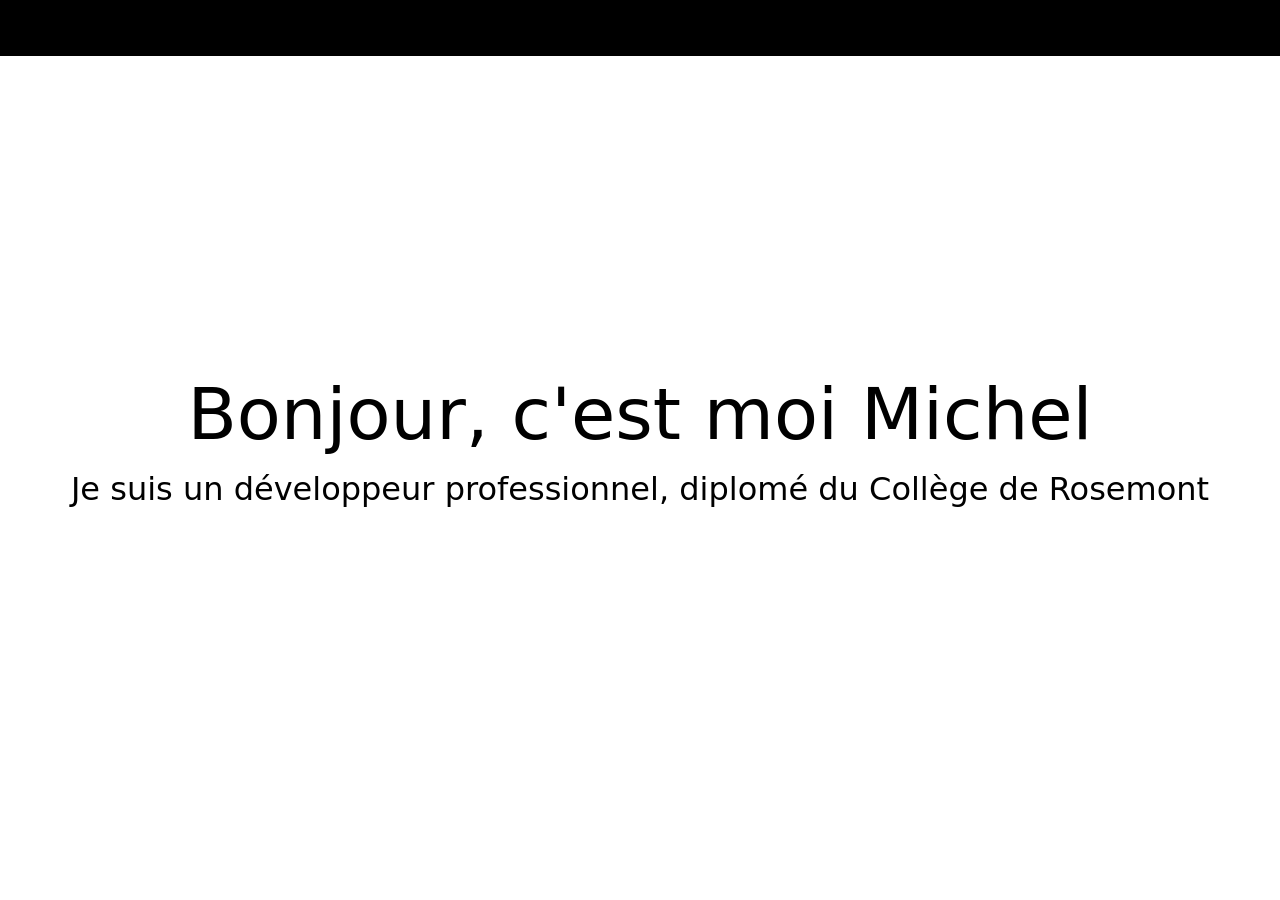
<file: docs/2_image_represenative.html>
<!DOCTYPE html>
<html lang="en">

<head>
    <meta charset="UTF-8">
    <meta http-equiv="X-UA-Compatible" content="IE=edge">
    <meta name="viewport" content="width=device-width, initial-scale=1.0">
    <!-- linking css file -->
    <link rel="stylesheet" href="css/style.css">
    <!-- bootstrap CDN -->
    <link href="https://cdn.jsdelivr.net/npm/bootstrap@5.1.3/dist/css/bootstrap.min.css" rel="stylesheet">
    <script src="https://cdn.jsdelivr.net/npm/bootstrap@5.1.3/dist/js/bootstrap.bundle.min.js"></script>
    <title>Portfolio Site Web</title>
</head>



<body>
    <!--navbar -->
    <!--
    Nous utiliserons la classe Bootstrap fixed-top dans l'élément nav pour garder la barre de navigation en haut de la page.
     La barre de navigation a également une navbar-brand classe où nous gardons le nom de la personne en tant que marque.

     La barre de navigation a les fonctionnalités suivantes :
        Il comporte six liens : accueil, à propos, services, portfolio, contact et pied de page.
        Il a un fond transparent. Nous ajouterons un fond sombre au défilement des pages plus tard.
        Il bascule sur les petits appareils
  -->

    <nav class="navbar navbar-expand-lg fixed-top navbarScroll">
        <div class="container">
            <a class="navbar-brand" href="#">Michel</a>
            <button class="navbar-toggler" type="button" data-bs-toggle="collapse"
                data-bs-target="#navbarSupportedContent" aria-controls="navbarSupportedContent" aria-expanded="false"
                aria-label="Toggle navigation">
                <span class="navbar-toggler-icon"></span>
            </button>
            <div class="collapse navbar-collapse" id="navbarSupportedContent">
                <ul class="navbar-nav ms-auto">
                    <li class="nav-item active">
                        <a class="nav-link" href="#home">Accueil</a>
                    </li>
                    <li class="nav-item">
                        <a class="nav-link" href="#about">A propos</a>
                    </li>
                    <li class="nav-item">
                        <a class="nav-link" href="#services">Services</a>
                    </li>
                    <li class="nav-item">
                        <a class="nav-link" href="#portfolio">Portfolio</a>
                    </li>
                    <li class="nav-item">
                        <a class="nav-link" href="#contact">Contact</a>
                    </li>
                </ul>

            </div>
        </div>
    </nav>
    <!--
        Maintenant, nous allons ajouter une image de héros avec du texte au centre.
         Une image de héros est un terme de conception Web qui fait référence 
         à une image pleine largeur de haute qualité 
         qui affiche les principaux objectifs de l'entreprise ou de l'individu, 
         une image représentative, une photo ou d'autres éléments accrocheurs. 
         Cela aide à attirer les utilisateurs sur votre site.
    -->
    <!-- main banner -->
    <section class="bgimage" id="home">
        <div class="container-fluid">
            <div class="row">
                <div class="col-lg-12 col-md-12 col-sm-12 col-xs-12 hero-text">
                    <h2 class="hero_title">Bonjour, c'est moi Michel</h2>
                    <p class="hero_desc">Je suis un développeur professionnel, diplomé du Collège de Rosemont</p>
                </div>
            </div>
        </div>
    </section>


</body>

</html>
</file>
<file: docs/css/style.css>
/** background animation of gradient**/
.bg-gradient-RGB {
    height: 100vh;
    /* making a gradident with 6 color*/
    background-image: linear-gradient(120deg,
            #e7cdfa 0%,
            /*putting purple here for cohesion with the end*/
            #f8d8d8 16%,
            /*+16 for each color*/
            #f8ebd3 32%,
            #ffffd8 48%,
            #d2f7d2 64%,
            #d1d1ff 80%,
            #e7cdfa 90%,
            /*10 only so that there's more red*/
            #f8d8d8 100%
            /*putting red here for cohesion with the start*/
        );
    background-size: cover;
    position: relative;

    z-index: -1;
    background-size: 200% 100%;
    animation: gradientMove 12s linear infinite;
}

/* making animation for the background*/
@keyframes gradientMove {
    0% {
        background-position: 0% 0%;
    }

    100% {
        /* Moves the background exactly one full pattern width to reset invisibly */
        background-position: -200% 0%;
    }

}

/**Content above was changed by Sarah Chagnon**/

/* text css above hero image*/
.hero_title {
    font-size: 4.5rem;
}

.hero_desc {
    font-size: 2rem;
}

.hero-text {
    text-align: center;
    position: absolute;
    top: 50%;
    left: 50%;
    transform: translate(-50%, -50%);
    color: black;
}

/* about section image css */
.imageAboutPage {
    width: 350px;
    display: flex;
    margin: 0px 40px 20px;
}

/* services section css */
/* Ajoutons du CSS pour augmenter la taille de la police de l'icône de police 
et la hauteur de la carte et ajoutons de 
la couleur supplémentaire lorsqu'un utilisateur survole une carte.*/
.servicesText.card {
    height: 280px;
    cursor: pointer;
}

.servicesIcon {
    font-size: 36px;
    text-align: center;
    width: 100%;
}

.card-title {
    text-align: center;
}

.card:hover .servicesIcon {
    color: #008000;
}

.servicesText:hover {
    border: 1px solid #008000;
}

/* display background color black on navbar scroll */
.navbarScroll {
    background-color: black;
}

/* social media icons styling */
.social-icons {
    font-size: 36px;
    cursor: pointer;
}

.fab {
    color: #000000;
}

/* footer styling */
#footer {
    background-color: #808080;
    text-align: center;
}

/* Afin d'ajouter un peu d'espacement entre toutes les sections, ajoutons un peu plus de style :*/
/* spacing on all sections */
#about,
#services,
#portfolio,
#contact {
    margin-top: 4rem;
    padding-top: 4rem;
}

#contact {
    padding-bottom: 4rem;
}

/**Added content from Sarah**/
.bg-pearl {
    background: linear-gradient(135deg,
            #fcfffe 0%,
            #e7effd 20%,
            #f3dcef 45%,
            #fff9f0 65%,
            #e2f7f2 85%,
            #fcfffe 100%);
}

.w-hero-text {
    width: 70% !important;
}

.navbar-brand>p,
.nav-link>p {
    background-image: linear-gradient(120deg,
            #e7cdfa 0%,
            #f8d8d8 16%,
            #f8ebd3 32%,
            #ffffd8 48%,
            #d2f7d2 64%,
            #d1d1ff 80%,
            #e7cdfa 90%,
            #f8d8d8 100%);

    z-index: -1;
    background-size: 200% 100%;
    animation: gradientMove 12s linear infinite;
    background-clip: text;
    -webkit-background-clip: text;
    -webkit-text-fill-color: transparent;
}

.card-img-top {
    padding: 10px;
}

.Section_Space {
    padding: 30px;
}

.footer_Space {
    margin-top: 4rem;
    text-align: center;
    display: flex;
}

.fab {
    padding: 50px;

}

.social-icons {
    text-decoration: none;
    margin: 20px 0px;
}

.fa-Git-Lab:hover,
.fa-Git-Hub:hover,
.fa-linkedin:hover {
    background-image: linear-gradient(135deg,
            #000000 0%,
            #2b2b2b 25%,
            #b6b6b6 50%,
            #2b2b2b 75%,
            #000000 100%);
    z-index: -1;
    background-size: 200% 100%;
    animation: gradientMove 6s linear infinite;
    background-clip: text;
    -webkit-background-clip: text;
    -webkit-text-fill-color: transparent;
    background-color: #000000;
}
</file>
